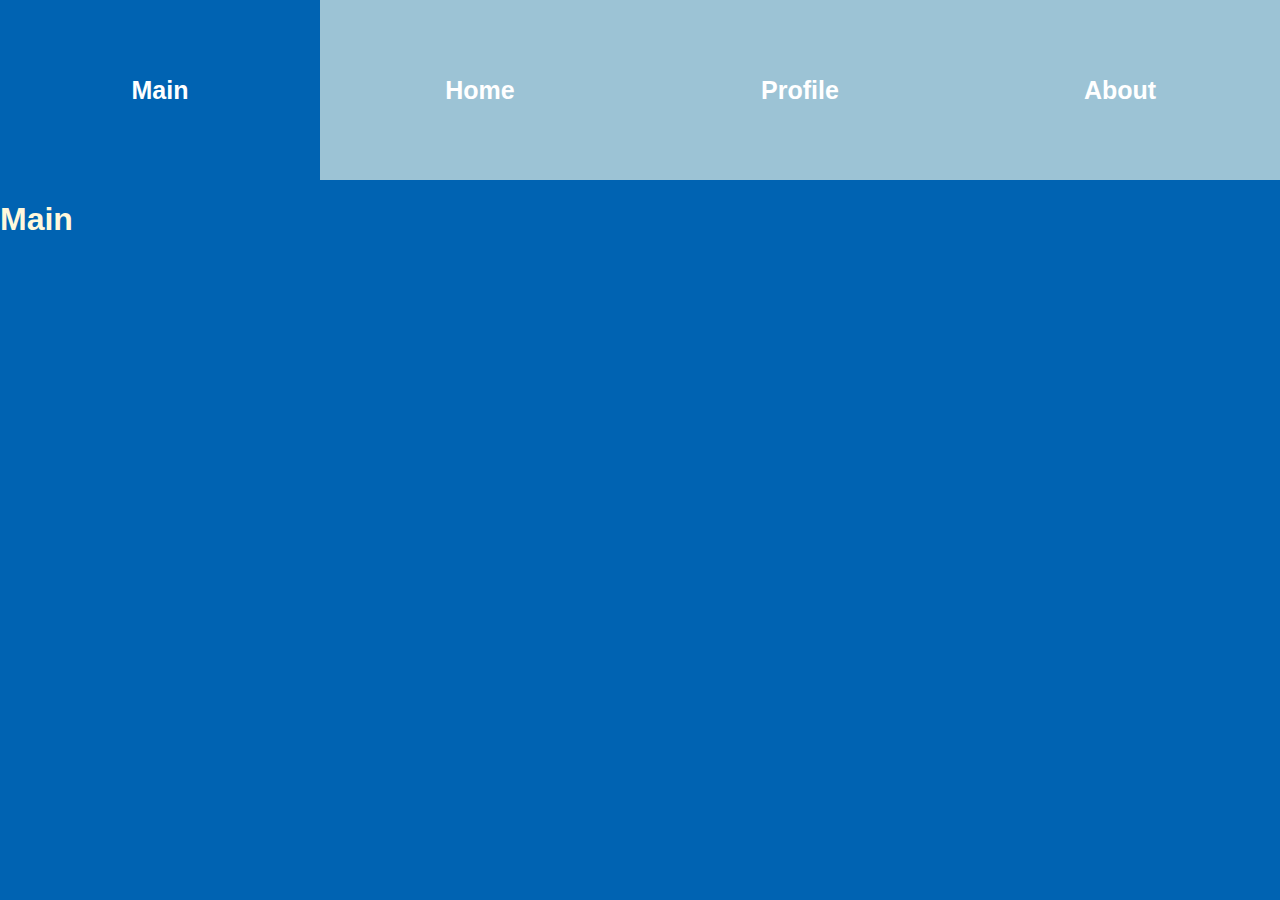
<file: public/index.html>
<!DOCTYPE html>
<html lang="en">

<head>
    <meta charset="UTF-8">
    <meta name="viewport" content="width=device-width, initial-scale=1.0">
    <meta http-equiv="X-UA-Compatible" content="ie=edge">
    <title>Firebase test</title>
    <link rel="stylesheet" href="./index.css">
</head>

<body>
    
    <!-- main div -->
    <div class="main"> 
 
        <div class="header">
            <a id="viewTab" href="#" ><b>Main</b></a>
            <a  href="./screens/Home/index.html"><b>Home</b></a>
            <a  href="./screens/Profile/index.html"><b>Profile</b></a>
            <a  href="./screens/About/index.html"><b>About</b></a>
        </div>
        <div class="body" >
            <h1>Main</h1>
        </div>

    </div>




</body>
<Script src="./index.js"></Script>

</html>
</file>
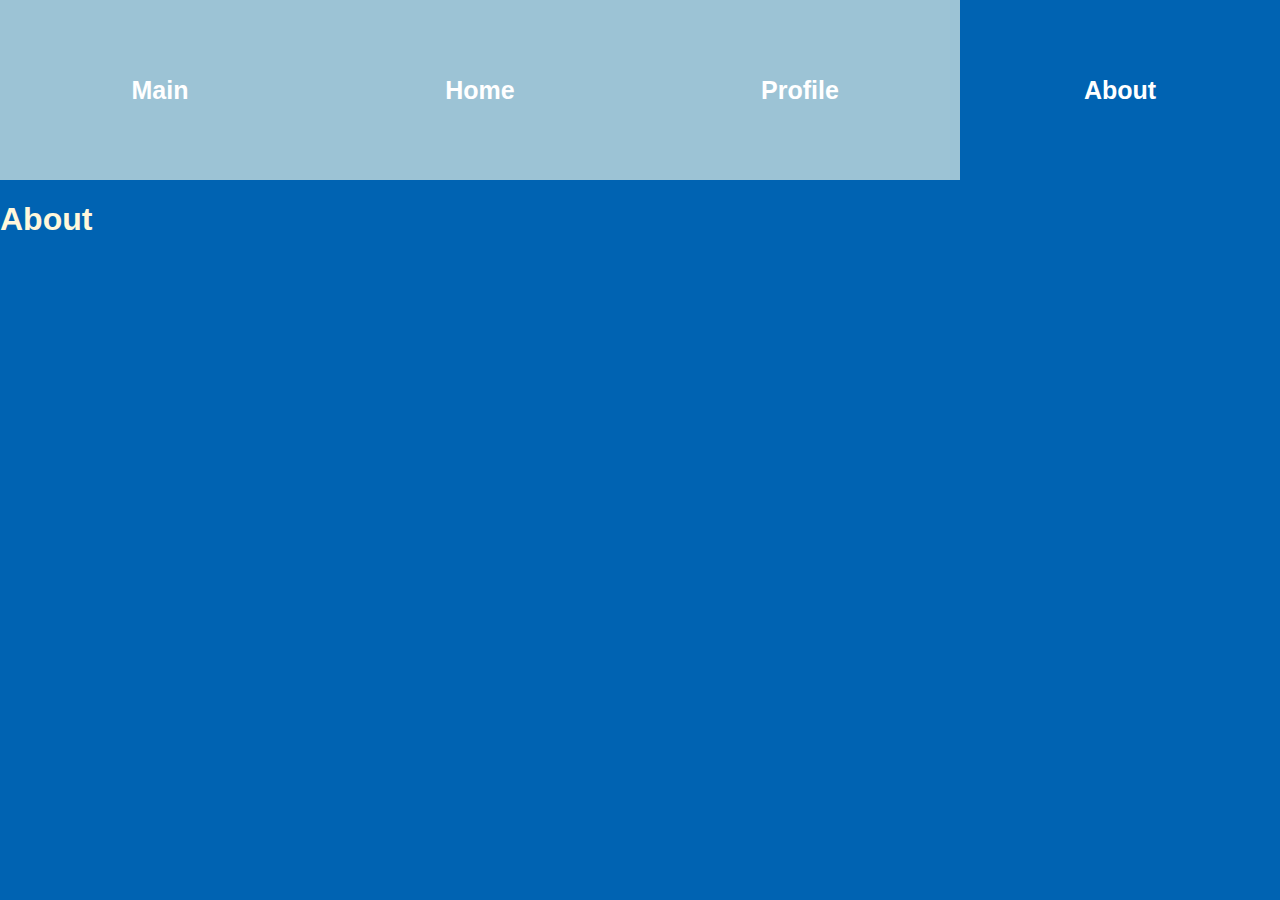
<file: public/screens/About/index.html>
<!DOCTYPE html>
<html lang="en">

<head>
    <meta charset="UTF-8">
    <meta name="viewport" content="width=device-width, initial-scale=1.0">
    <meta http-equiv="X-UA-Compatible" content="ie=edge">
    <link rel="stylesheet" href="../../index.css">

    <title>About</title>
</head>

<body>
    <!-- About div -->
    <div class="main">

        <div class="header">
            <a  href="../../index.html" ><b>Main</b></a>
            <a  href="../Home/index.html"><b>Home</b></a>
            <a  href="../Profile/index.html"><b>Profile</b></a>
            <a id="viewTab" href="../About/index.html"><b>About</b></a>
        </div>
        <div class="body">
            <h1>About</h1>
        </div>

    </div>

</body>

</html>
</file>
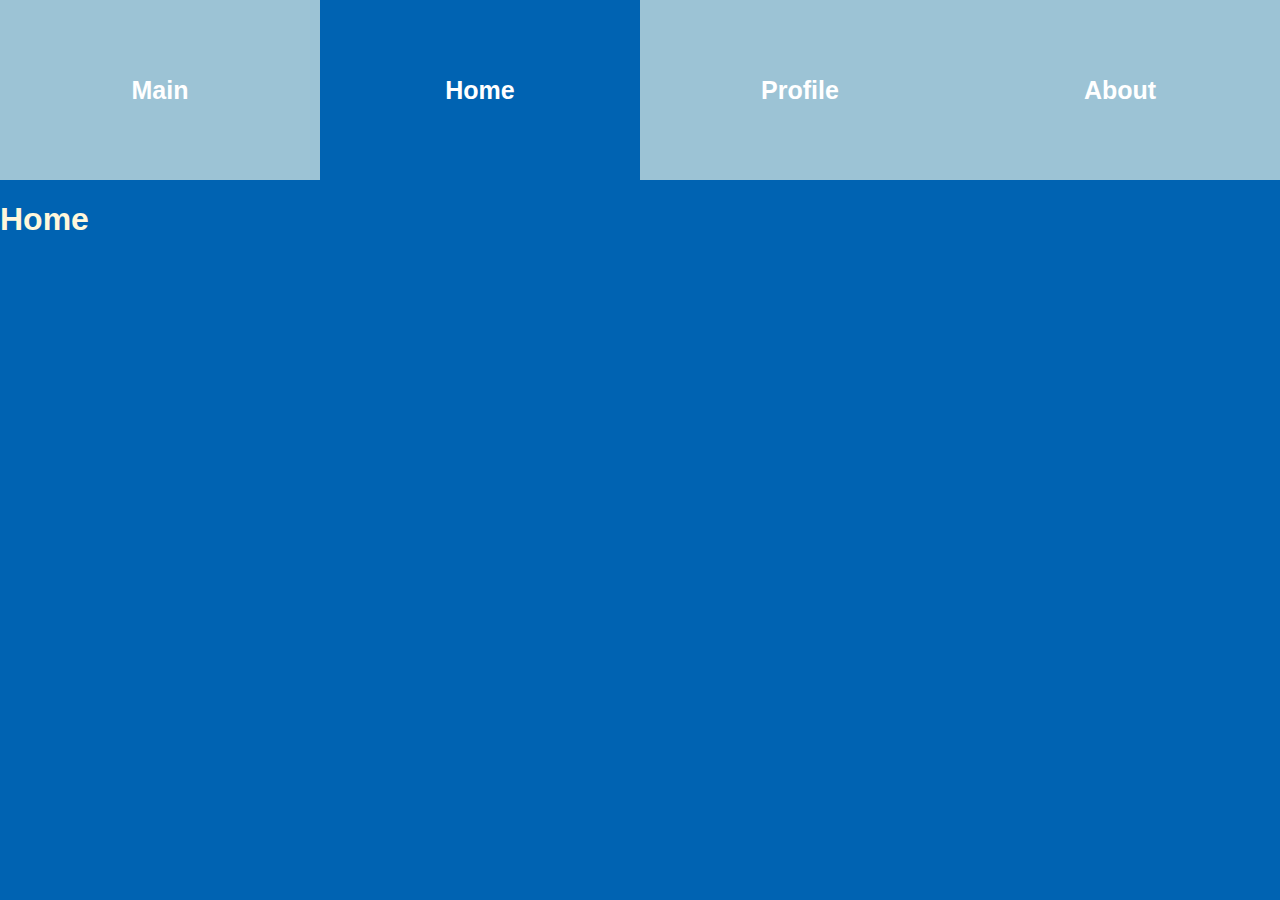
<file: public/screens/Home/index.html>
<!DOCTYPE html>
<html lang="en">

<head>
    <meta charset="UTF-8">
    <meta name="viewport" content="width=device-width, initial-scale=1.0">
    <meta http-equiv="X-UA-Compatible" content="ie=edge">
    <link rel="stylesheet" href="../../index.css">

    <title>Home</title>
</head>

<body>
    <!-- About div -->
    <div class="main">

        <div class="header">
            <a  href="../../index.html" ><b>Main</b></a>
            <a id="viewTab" href="../Home/index.html"><b>Home</b></a>
            <a  href="../Profile/index.html"><b>Profile</b></a>
            <a  href="../About/index.html"><b>About</b></a>
        </div>
        <div class="body">
            <h1>Home</h1>
        </div>

    </div>

</body>

</html>
</file>
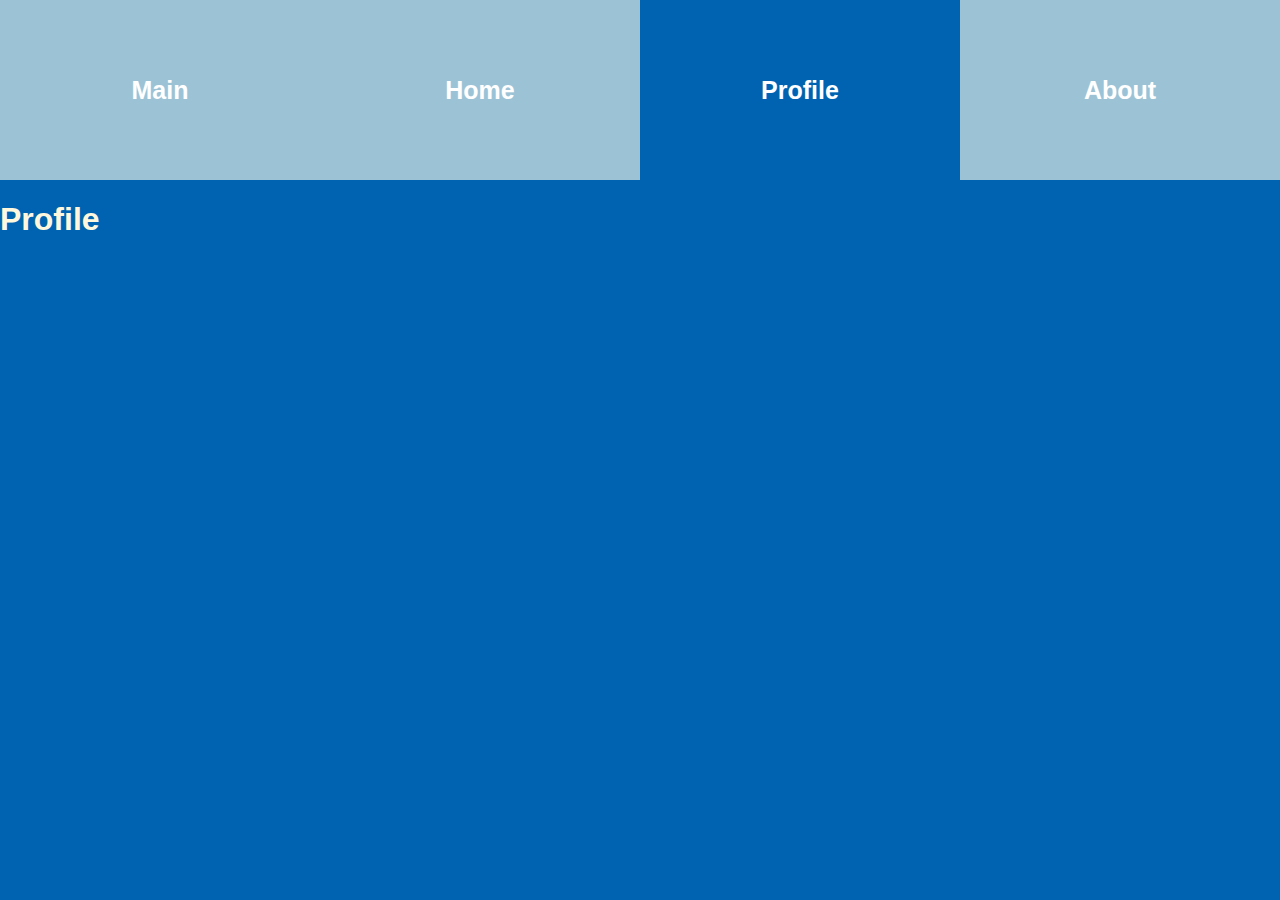
<file: public/screens/Profile/index.html>
<!DOCTYPE html>
<html lang="en">

<head>
    <meta charset="UTF-8">
    <meta name="viewport" content="width=device-width, initial-scale=1.0">
    <meta http-equiv="X-UA-Compatible" content="ie=edge">
    <link rel="stylesheet" href="../../index.css">

    <title>Profile</title>
</head>

<body>
    <!-- About div -->
    <div class="main">

        <div class="header">
            <a  href="../../index.html" ><b>Main</b></a>
            <a  href="../Home/index.html"><b>Home</b></a>
            <a id="viewTab"  href="../Profile/index.html"><b>Profile</b></a>
            <a  href="../About/index.html"><b>About</b></a>
        </div>
        <div class="body">
            <h1>Profile</h1>
        </div>

    </div>

</body>

</html>
</file>
<file: public/index.css>
body{
    margin: 0px !important ;
    width: 100vw;
    height: 100vh;
}
.main{
    width: 100%;
    height: 100%;

    display: flex;
    flex-direction: column;
    flex: 1; 
    background-color: red;
}

.header{
    background-color: aquamarine;

    flex: 1;
    display: flex;
}
.header a{
    background-color: #9CC3D5FF;

    flex: 1;
    align-items: center;
    justify-content: center;
    display: flex;
}

.body{
    background-color: #0063B2FF;

    flex: 4;
}

body h1 {
    color: cornsilk;
    font-family: Arial, Helvetica, sans-serif;
}

#viewTab{
    background-color:#0063B2FF !important;
}

a {
    /* color: #0060B6; */
    text-decoration: none;
}

a:hover 
{
     /* color:#00A0C6;  */
     text-decoration:none; 
     cursor:pointer;  
}

a b{
    color: #fff;
    font-family: Arial, Helvetica, sans-serif;
    font-size: 25px;
    
}
</file>
